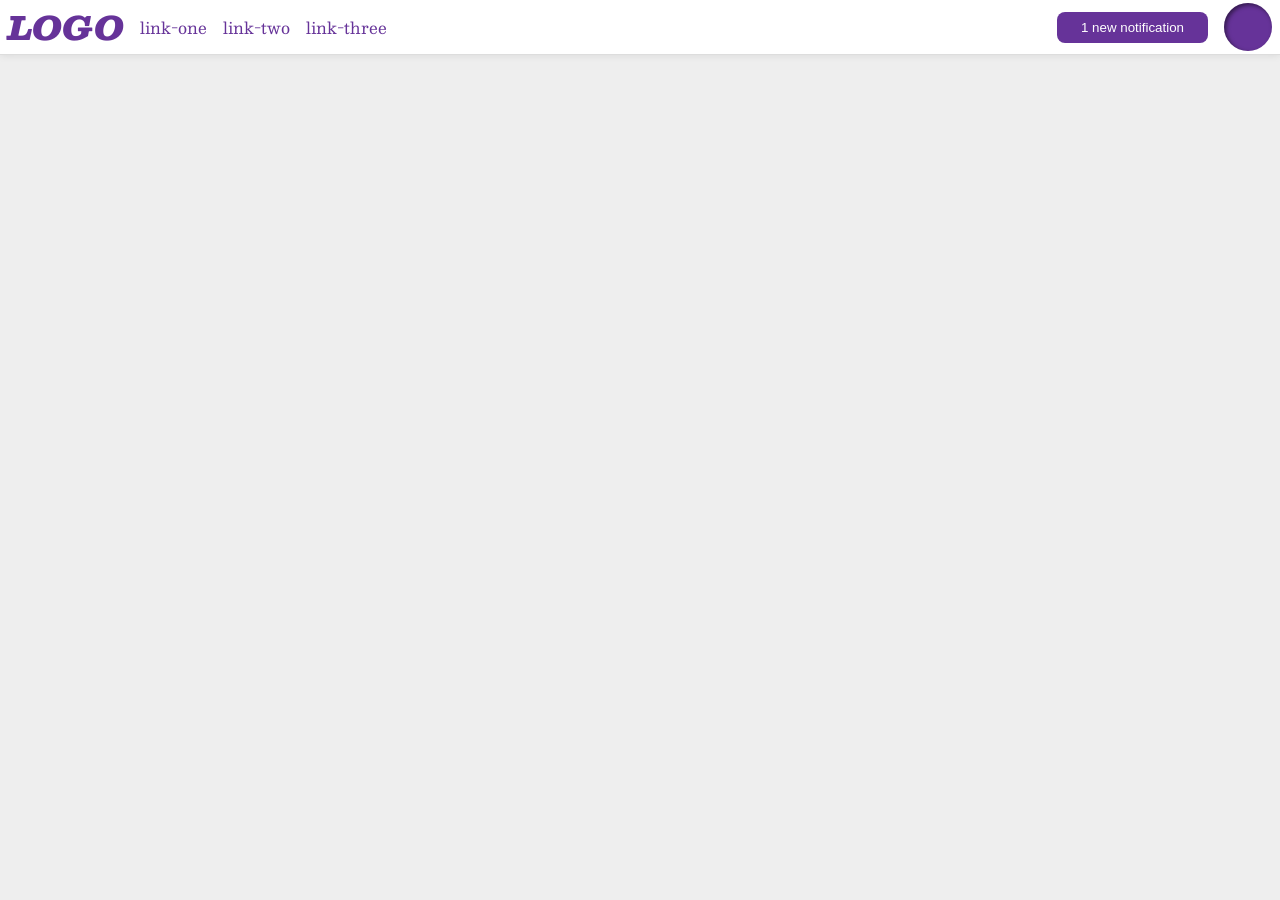
<file: foundations/flex/03-flex-header-2/index.html>
<!DOCTYPE html>
<html lang="en">
  <head>
    <meta charset="UTF-8">
    <meta http-equiv="X-UA-Compatible" content="IE=edge">
    <meta name="viewport" content="width=device-width, initial-scale=1.0">
    <title>Flex Header 2</title>
    <link rel="stylesheet" href="style.css">
  </head>
  <body>
    <div class="header">
      <div class="container-left">
        <div class="logo">
          LOGO
        </div>
        <ul class="links">
          <li><a href="https://google.com">link-one</a></li>
          <li><a href="https://google.com">link-two</a></li>
          <li><a href="https://google.com">link-three</a></li>
        </ul>
      </div>
      <div class="container-right">
        <button class="notifications">
          1 new notification
        </button>
        <div class="profile-image"></div>
      </div>
      
    </div>
  </body>
</html>
</file>
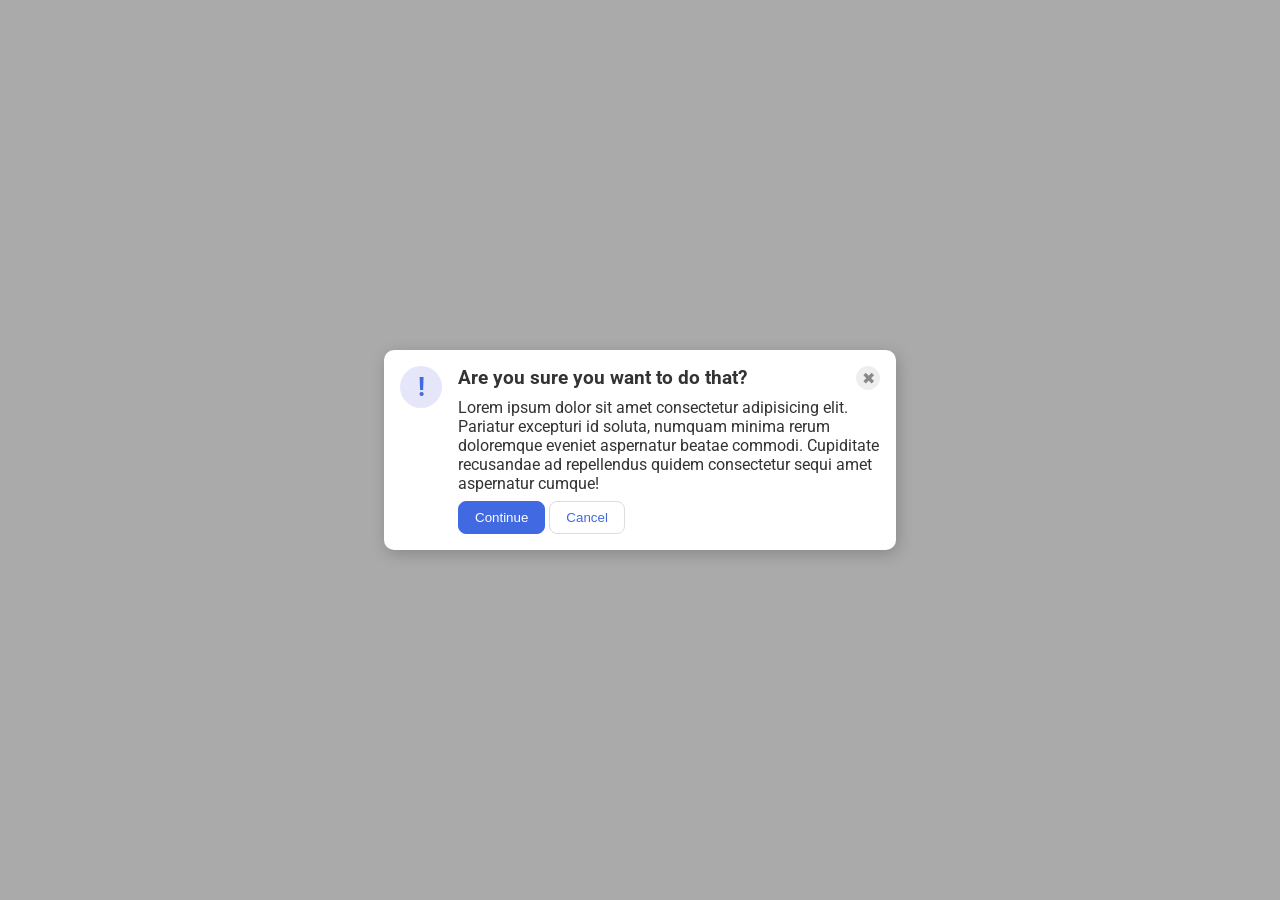
<file: foundations/flex/05-flex-modal/index.html>
<!DOCTYPE html>
<html lang="en">
  <head>
    <meta charset="UTF-8">
    <meta http-equiv="X-UA-Compatible" content="IE=edge">
    <meta name="viewport" content="width=device-width, initial-scale=1.0">
    <link rel="stylesheet" href="style.css">
    <title>Modal</title>
  </head>
  <body>
    <div class="modal">

      <div class="icon">!</div>

      <div class="container">

        <div class="container-header">

          <div class="header">Are you sure you want to do that?</div>
          <button class="close-button">✖</button>

        </div>
        
        <div class="text">Lorem ipsum dolor sit amet consectetur adipisicing elit. Pariatur excepturi id soluta, numquam minima rerum doloremque eveniet aspernatur beatae commodi. Cupiditate recusandae ad repellendus quidem consectetur sequi amet aspernatur cumque!</div>

        <div class="container-footer">

          <button class="continue">Continue</button>
          <button class="cancel">Cancel</button>
          
        </div>
        

      </div>
      
     
    </div>
  </body>
</html>
</file>
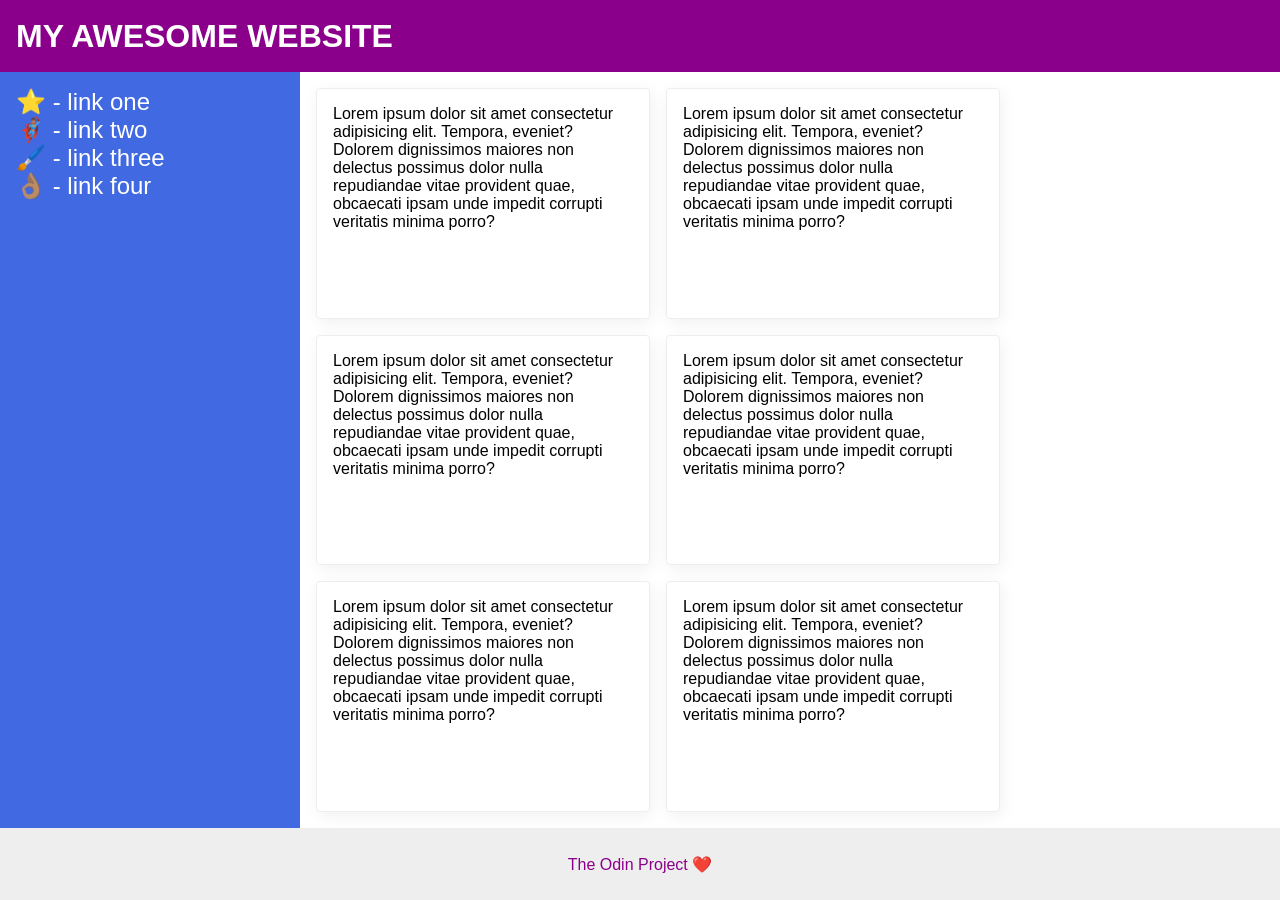
<file: foundations/flex/07-flex-layout-2/index.html>
<!DOCTYPE html>
<html lang="en">
  <head>
    <meta charset="UTF-8">
    <meta http-equiv="X-UA-Compatible" content="IE=edge">
    <meta name="viewport" content="width=device-width, initial-scale=1.0">
    <title>The Holy Grail</title>
    <link rel="stylesheet" href="style.css">
  </head>
  <body>
    <div class="header">
      MY AWESOME WEBSITE
    </div>

    <div class="main-container">

      <div class="sidebar">
        <ul>
          <li><a href="#">⭐ - link one</a></li>
          <li><a href="#">🦸🏽‍♂️ - link two</a></li>
          <li><a href="#">🖌️ - link three</a></li>
          <li><a href="#">👌🏽 - link four</a></li>
        </ul>
      </div>

      <div class="card-container">
        <div class="card">Lorem ipsum dolor sit amet consectetur adipisicing elit. Tempora, eveniet? Dolorem dignissimos maiores non delectus possimus dolor nulla repudiandae vitae provident quae, obcaecati ipsam unde impedit corrupti veritatis minima porro?</div>
        <div class="card">Lorem ipsum dolor sit amet consectetur adipisicing elit. Tempora, eveniet? Dolorem dignissimos maiores non delectus possimus dolor nulla repudiandae vitae provident quae, obcaecati ipsam unde impedit corrupti veritatis minima porro?</div>
        <div class="card">Lorem ipsum dolor sit amet consectetur adipisicing elit. Tempora, eveniet? Dolorem dignissimos maiores non delectus possimus dolor nulla repudiandae vitae provident quae, obcaecati ipsam unde impedit corrupti veritatis minima porro?</div>
        <div class="card">Lorem ipsum dolor sit amet consectetur adipisicing elit. Tempora, eveniet? Dolorem dignissimos maiores non delectus possimus dolor nulla repudiandae vitae provident quae, obcaecati ipsam unde impedit corrupti veritatis minima porro?</div>
        <div class="card">Lorem ipsum dolor sit amet consectetur adipisicing elit. Tempora, eveniet? Dolorem dignissimos maiores non delectus possimus dolor nulla repudiandae vitae provident quae, obcaecati ipsam unde impedit corrupti veritatis minima porro?</div>
        <div class="card">Lorem ipsum dolor sit amet consectetur adipisicing elit. Tempora, eveniet? Dolorem dignissimos maiores non delectus possimus dolor nulla repudiandae vitae provident quae, obcaecati ipsam unde impedit corrupti veritatis minima porro?</div>
      </div>

    </div>
    

    <div class="footer">
      The Odin Project ❤️
    </div>
  </body>
</html>
</file>
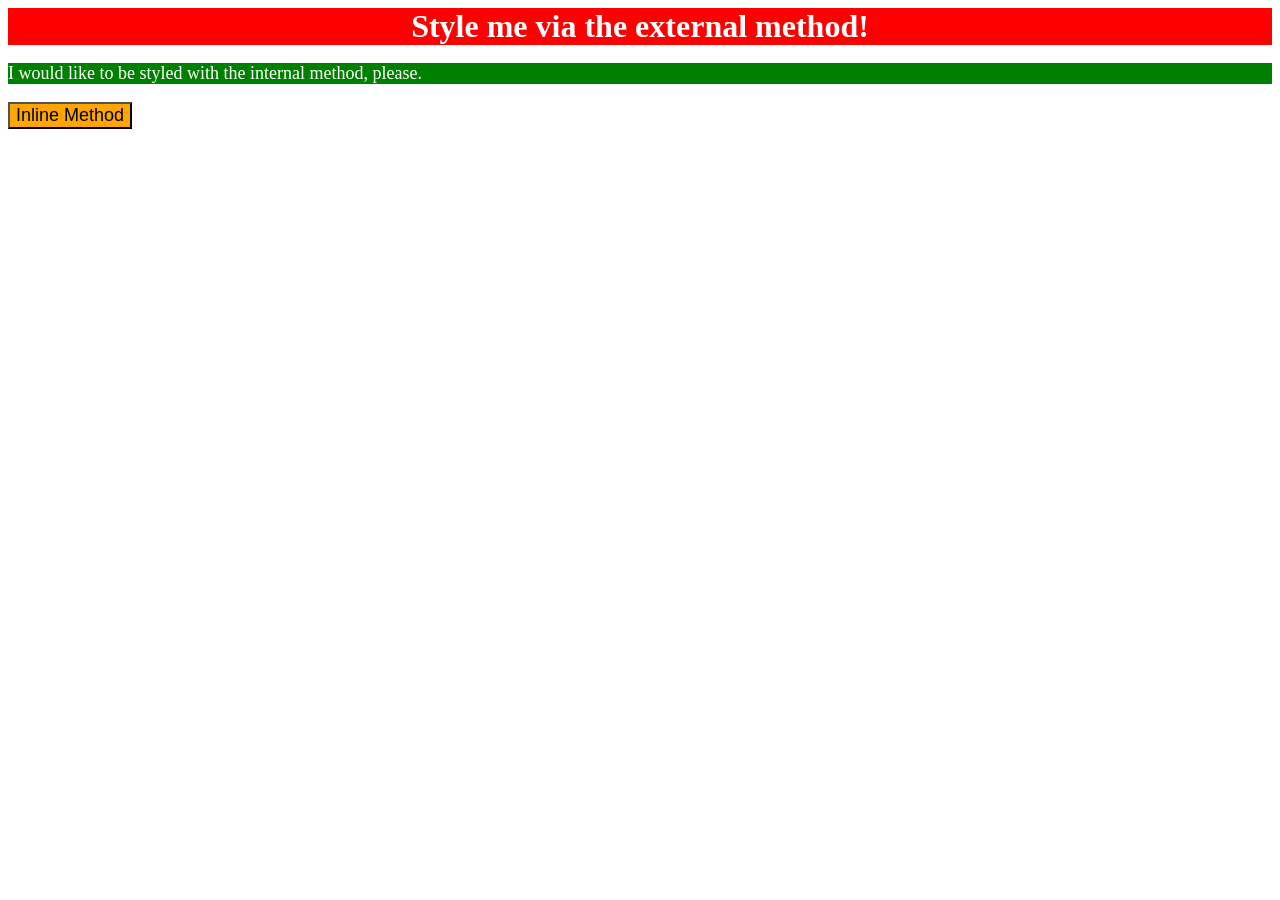
<file: foundations/intro-to-css/01-css-methods/index.html>
<!DOCTYPE html>
<html lang="en">
  <head>
    <meta charset="UTF-8">
    <meta http-equiv="X-UA-Compatible" content="IE=edge">
    <meta name="viewport" content="width=device-width, initial-scale=1.0">
    <link rel="stylesheet" href="styles.css">

    <style>
      p {
        background-color: green;
        color: white;
        font-size: 18px;
      }
    </style>
    <title>Methods for Adding CSS</title>
  </head>
  <body>
    <div>Style me via the external method!</div>
    <p>I would like to be styled with the internal method, please.</p>
    <button style ="background-color: orange; font-size: 18px;">Inline Method</button>
  </body>
</html>
</file>
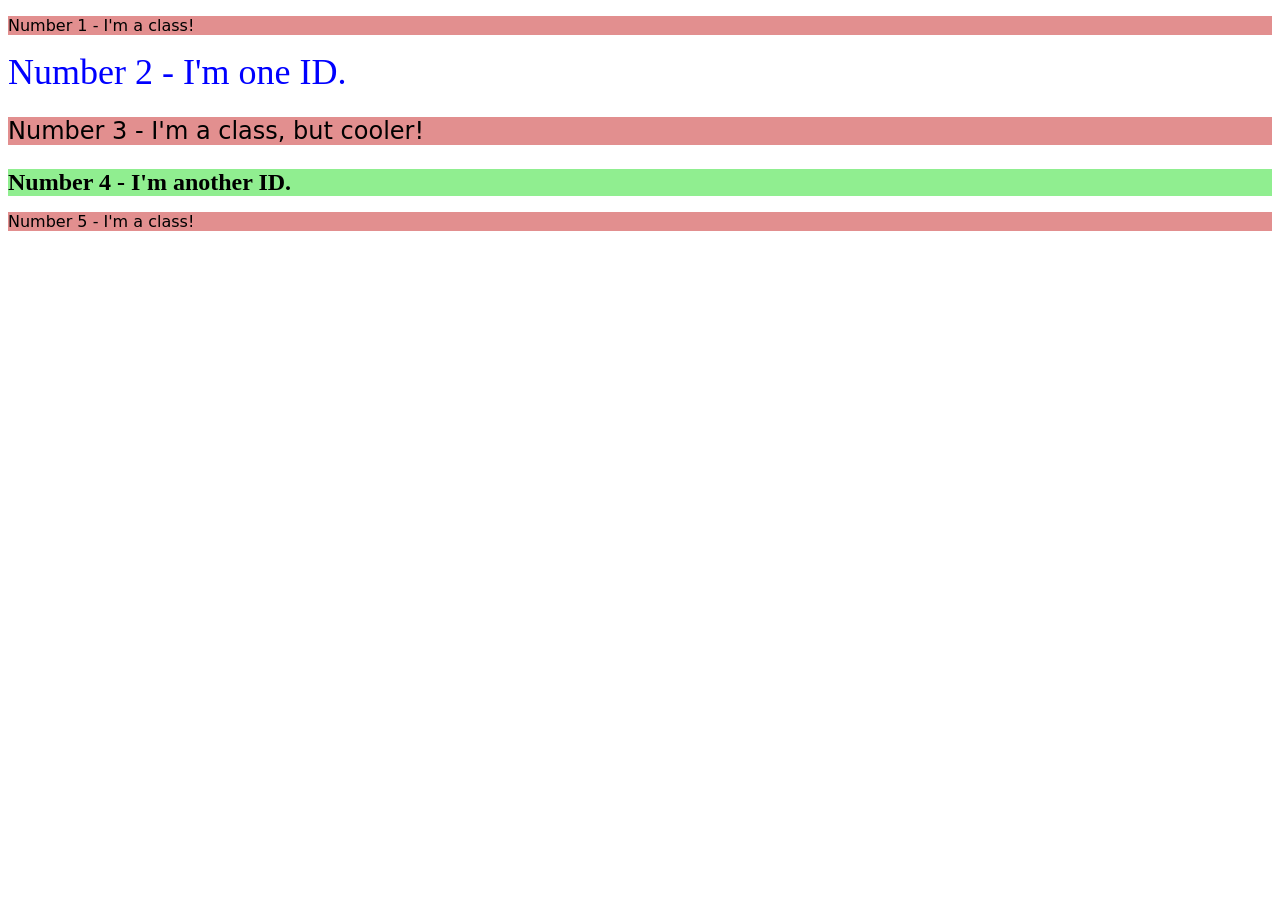
<file: foundations/intro-to-css/02-class-id-selectors/index.html>
<!DOCTYPE html>
<html lang="en">
  <head>
    <meta charset="UTF-8">
    <meta http-equiv="X-UA-Compatible" content="IE=edge">
    <meta name="viewport" content="width=device-width, initial-scale=1.0">
    <title>Class and ID Selectors</title>
    <link rel="stylesheet" href="style.css">
  </head>
  <body>
    <p class="odd">Number 1 - I'm a class!</p>
    <div id="two">Number 2 - I'm one ID.</div>
    <p class="odd cooler">Number 3 - I'm a class, but cooler!</p>
    <div id="four">Number 4 - I'm another ID.</div>
    <p class="odd">Number 5 - I'm a class!</p>
  </body>
</html>
</file>
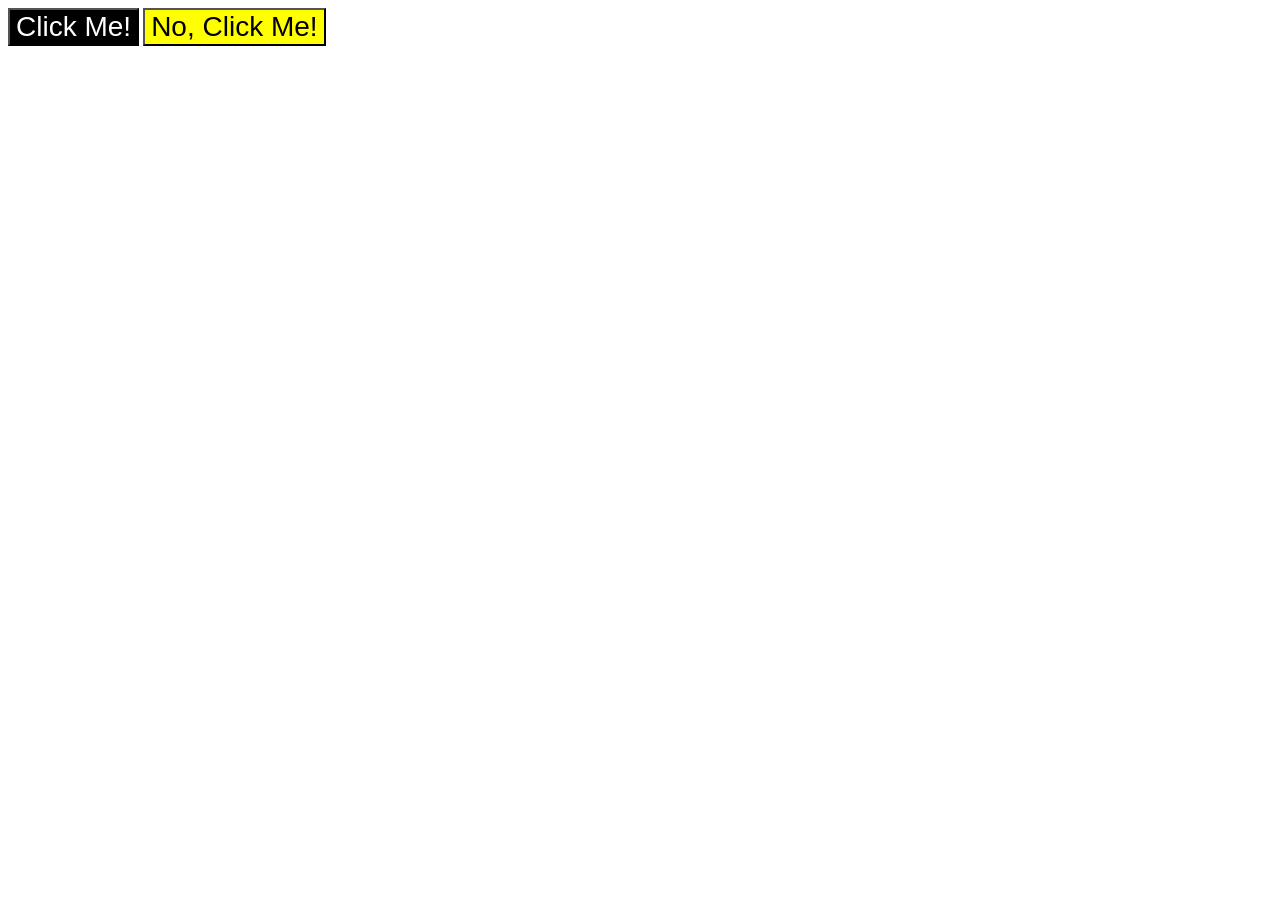
<file: foundations/intro-to-css/03-grouping-selectors/index.html>
<!DOCTYPE html>
<html lang="en">
  <head>
    <meta charset="UTF-8">
    <meta http-equiv="X-UA-Compatible" content="IE=edge">
    <meta name="viewport" content="width=device-width, initial-scale=1.0">
    <title>Grouping Selectors</title>
    <link rel="stylesheet" href="style.css">
  </head>
  <body>
    <button class="black-btn">Click Me!</button>
    <button class="yellow-btn">No, Click Me!</button>
  </body>
</html>
</file>
<file: foundations/flex/03-flex-header-2/style.css>
/* this is some magical font-importing.  
you'll learn about it later. */
@import url('https://fonts.googleapis.com/css2?family=Besley:ital,wght@0,400;1,900&display=swap');

body {
  margin: 0;
  background: #eee;
  font-family: Besley, serif;
}

.header {
  background: white;
  border-bottom: 1px solid #ddd;
  box-shadow: 0 0 8px rgba(0,0,0,.1);
  display: flex;
  justify-content: space-between;
  padding: 0 0.5rem;
}

.profile-image {
  background: rebeccapurple;
  box-shadow: inset 2px 2px 4px rgba(0,0,0,.5);
  border-radius: 50%;
  width: 48px;
  height: 48px;
}

.logo {
  color: rebeccapurple;
  font-size: 32px;
  font-weight: 900;
  font-style: italic;
}

button {
  border: none;
  border-radius: 8px;
  background: rebeccapurple;
  color: white;
  padding: 8px 24px;
}

a {
  /* this removes the line under our links */
  text-decoration: none;
  color: rebeccapurple;
}

ul {
  list-style-type: none;
  display: flex;
  padding: 0;
  margin: 0;
  gap: 1rem;
}

.container-left, .container-right {
  display: flex;
  align-items: center;
  gap: 1rem;
}
</file>
<file: foundations/flex/05-flex-modal/style.css>
@import url('https://fonts.googleapis.com/css2?family=Roboto:wght@400;700&display=swap');

html, body {
  height: 100%;
}

body {
  font-family: Roboto, sans-serif;
  margin: 0;
  background: #aaa;
  color: #333;
  /* I'll give you this one for free lol */
  display: flex;
  align-items: center;
  justify-content: center;
}

.modal {
  background: white;
  width: 480px;
  border-radius: 10px;
  box-shadow: 2px 4px 16px rgba(0,0,0,.2);
  display: flex;
  gap: 1rem;
  padding: 1rem;
}

.icon {
  color: royalblue;
  font-size: 26px;
  font-weight: 700;
  background: lavender;
  width: 42px;
  height: 42px;
  border-radius: 50%;
  display: flex;
  align-items: center;
  justify-content: center;
  flex-shrink: 0;
}

.close-button {
  background: #eee;
  border-radius: 50%;
  color: #888;
  font-weight: 400;
  font-size: 16px;
  height: 24px;
  width: 24px;
  display: flex;
  align-items: center;
  justify-content: center;
  border: 1px solid #eee;
  padding: 0;
}

button {
  cursor: pointer;
  padding: 8px 16px;
  border-radius: 8px;
}

button.continue {
  background: royalblue;
  border: 1px solid royalblue;
  color: white;
}

button.cancel {
  background: white;
  border: 1px solid #ddd;
  color: royalblue;
}

.container {
  display: flex;
  flex-direction: column;
  gap: 0.5rem;
}

.container-header {
  display: flex;
  justify-content: space-between;
  
}

.header {
  font-weight: bold;
  font-size: 1.2rem;
}
</file>
<file: foundations/flex/07-flex-layout-2/style.css>
body {
  font-family: -apple-system, BlinkMacSystemFont, 'Segoe UI', Roboto, Oxygen, Ubuntu, Cantarell, 'Open Sans', 'Helvetica Neue', sans-serif;
  margin: 0;
  min-height: 100vh;
  display: flex;
  flex-direction: column;
  justify-content: space-between;
}

.header {
  height: 72px;
  background: darkmagenta;
  color: white;
  font-size: 2rem;
  font-weight: 900;
  display: flex;
  align-items: center;
  padding-left: 1rem;
}

.footer {
  height: 72px;
  background: #eee;
  color: darkmagenta;
  display: flex;
  align-items: center;
  justify-content: center;
}

.sidebar {
  width: 300px;
  background: royalblue;
  box-sizing: border-box;
  padding: 1rem;
  flex-shrink: 0;
  
}

.card {
  border: 1px solid #eee;
  box-shadow: 2px 4px 16px rgba(0,0,0,.06);
  border-radius: 4px;
  width: 300px;
}

.main-container {
  flex: 1;
  display: flex;
}

.card-container {
  display: flex;
  flex-wrap: wrap;
  gap: 1rem;
  padding: 1rem;
}

.card {
  padding: 1rem;
}

ul {

  list-style: none;
  padding: 0;
  margin: 0;
  font-size: 1.5rem;
  
}

a {
  text-decoration: none;
  color: white;

}
</file>
<file: foundations/intro-to-css/01-css-methods/styles.css>
div {
    background-color: red;
    color: white;
    font-size: 32px;
    text-align: center;
    font-weight: bold;
}
</file>
<file: foundations/intro-to-css/02-class-id-selectors/style.css>
.odd {
    background-color: rgb(226, 143, 143);
    font-family: 'Verdana',"DejaVu Sans", sans-serif;
}

#two {
    color: blue;
    font-size: 36px;
}

.odd.cooler, #four {

    font-size: 24px;
}
#four {
    background-color: lightgreen;
    font-weight: bold;
}
</file>
<file: foundations/intro-to-css/03-grouping-selectors/style.css>
.black-btn {
    background-color: black;
    color: white;
}

.yellow-btn {
    background-color: yellow;
}


.black-btn, .yellow-btn {
    font-size: 28px;
    font-family: 'HelVetica', "Times New Roman", sans-serif;
}
</file>
